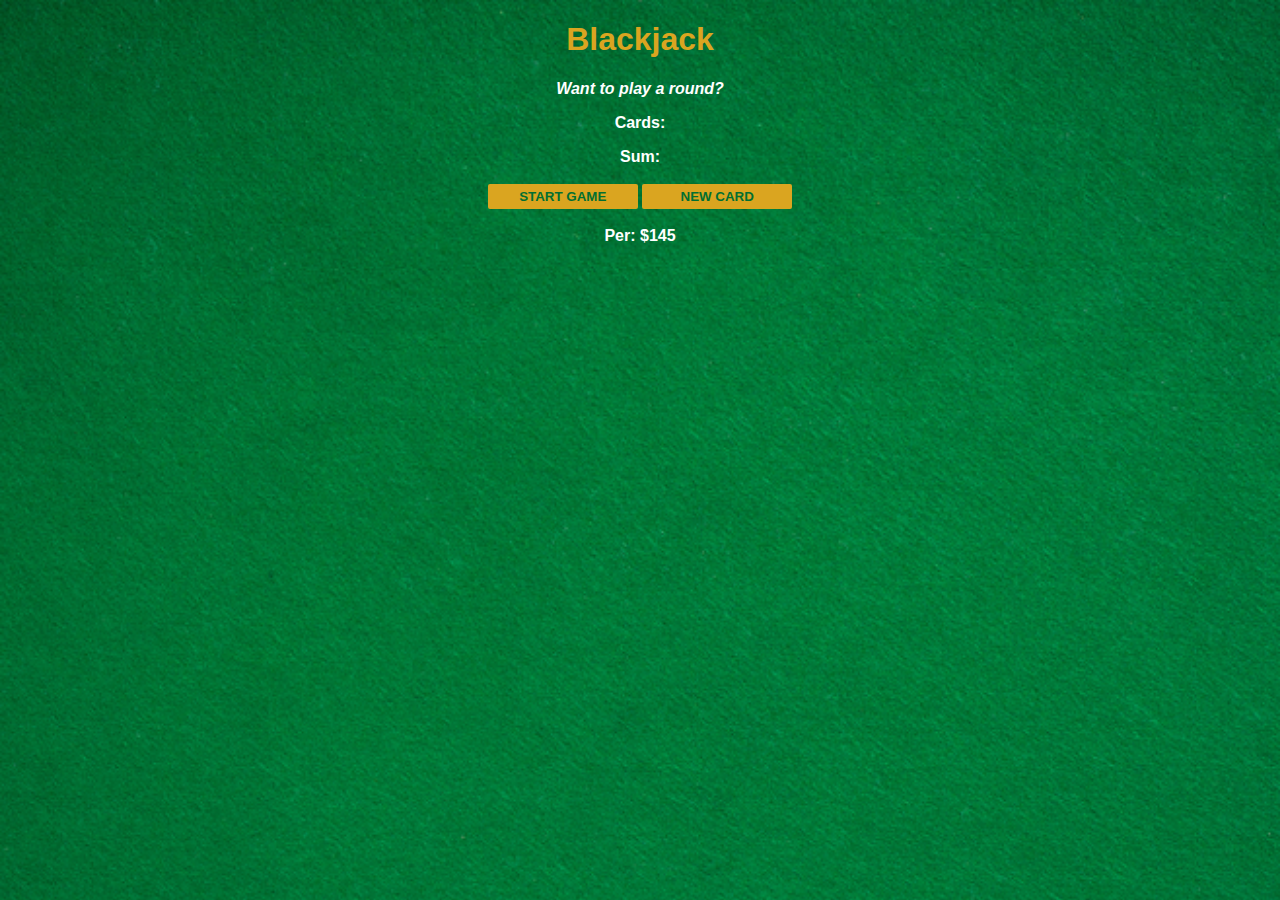
<file: Black jack game/index.html>
<!DOCTYPE html>
<html lang="en" dir="ltr">
<head>
    <meta charset="utf-8">
    <title>Blackjack</title>
    <link rel="stylesheet" href="index.css">
    <link rel ="icon" href="/images/card_favicon.png">
</head>
<body>
<h1>Blackjack</h1>
<p id="message-el">Want to play a round?</p>
<p id="cards-el">Cards:</p>
<p id="sum-el">Sum:</p>
<button onclick="startGame()">START GAME</button>
<button onclick="newCard()">NEW CARD</button>
<p id="player-el"></p>
<script type="text/javascript" src="index.js">
</script>
</body>
</html>
</file>
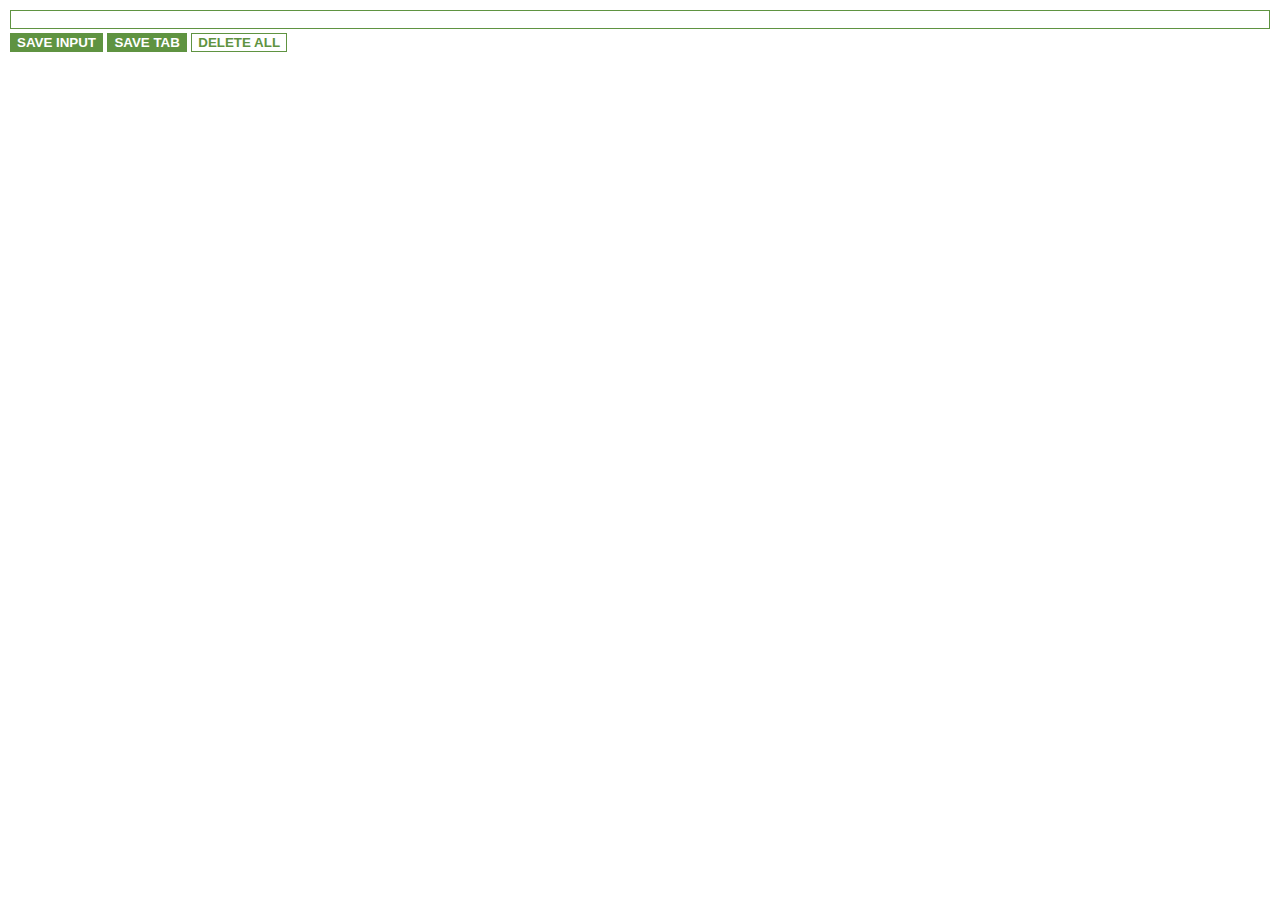
<file: Lead Tracker extension/index.html>
<!DOCTYPE html>
<html lang="en">
  <head>
    <meta charset="UTF-8">
    <meta name="viewport" content="width=device-width, initial-scale=1.0">
    <link rel="stylesheet" href="index.css">
    <link rel="icon" href="/images/lead_favicon.png">
    <title>Lead Tracker</title>
  </head>
  <body>
    <input type="text" id="input-el">
    <button id="input-btn">SAVE INPUT</button>
    <button id="tab-btn">SAVE TAB</button>
    <button id="delete-btn">DELETE ALL</button>
    <ul id="ul-el"></ul>
    <script src="index.js"></script>
  </body>
</html>
</file>
<file: Black jack game/index.css>
body{
    font-family: 'Trebuchet MS', 'Lucida Sans Unicode', 'Lucida Grande', Arial, sans-serif;
    background-image: url("table.png");
    background-size: cover;
    text-align: center;
    color: white;
    font-weight: bold;
}

h1{
    color: goldenrod;
}

#message-el{
    font-style: italic;
}
button{
    color: #016f32;
    width: 150px;
    background: goldenrod;
    padding-top: 5px;
    padding-bottom: 5px;
    font-weight: bold;
    border: none;
    border-radius: 2px;
    margin-bottom: 2px;
    margin-top: 2px;
}
</file>
<file: Lead Tracker extension/index.css>
body {
  padding: 0;
  margin: 10px;
  font-family: Arial, Helvetica, sans-serif;
  min-width: 400px;
}

input {
  width: 100%;
  padding-left: 10px;
  box-sizing: border-box;
  border: 1px solid #5f9341;
}

button {
  margin-top: 4px;
  background-color: #5f9341;
  color: white;
  padding-top: 10px 20px;
  border:1px solid #5f9341;
  font-weight: bold;
}

ul{
    list-style: none;
    padding-left: 0;
    margin-top: 20px;

}

li{
    margin-top: 5px;
}

li a{
    color: #5f9341;
}

#delete-btn{
  background-color: white;
  color: #5f9341;

  
}
</file>
